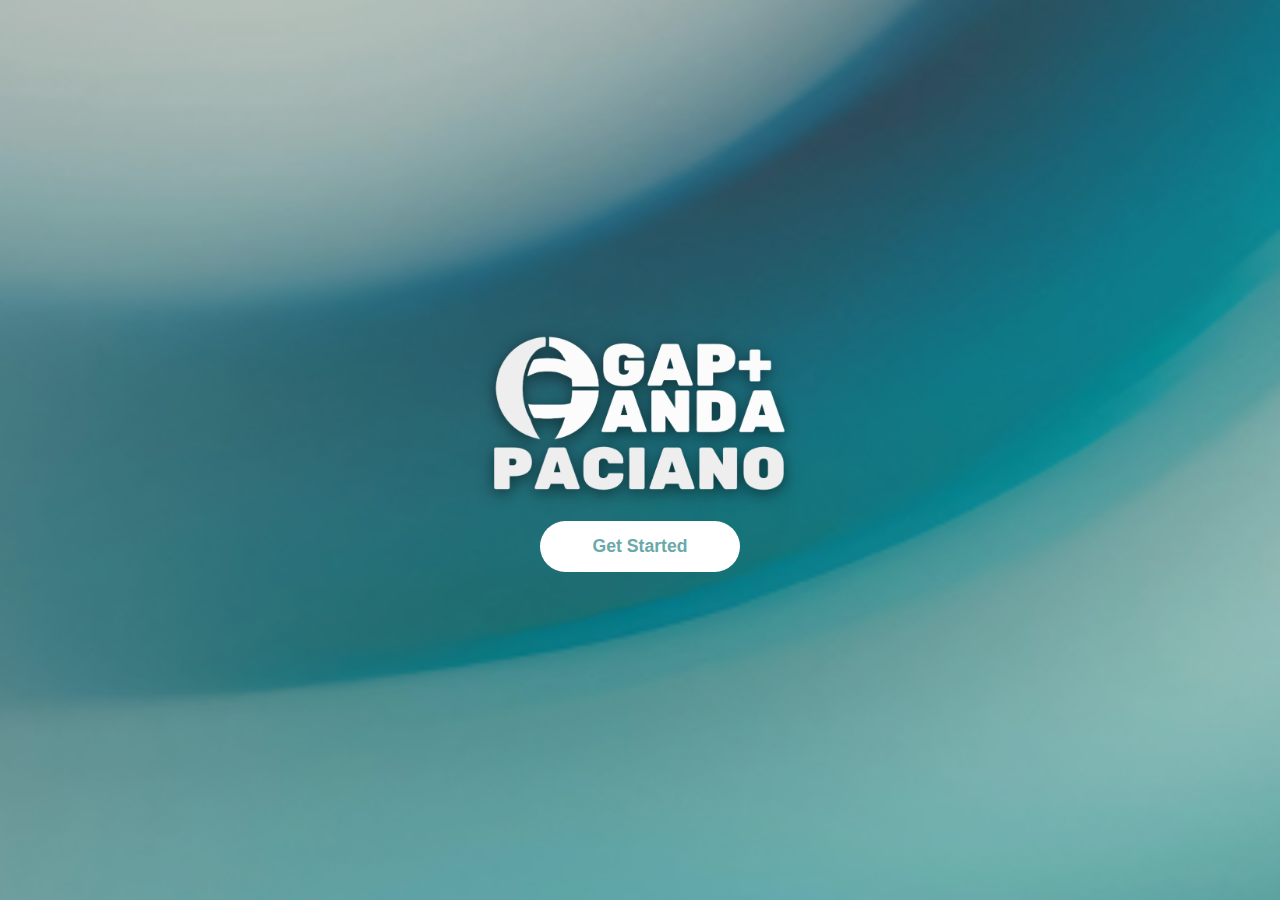
<file: index.html>
<!DOCTYPE html>
<html lang="en">
<head>
  <meta charset="UTF-8" />
  <meta name="viewport" content="width=device-width, initial-scale=1.0, maximum-scale=1.0, user-scalable=no" />
  <title>Emergency Assistant App</title>
  <link rel="stylesheet" href="style.css" />
</head>
<body>
  <div class="app">

    <!-- This is the main page with the logo -->
    <section id="homePage" class="page active">
      <div class="home-container">
        <img src="logo.png" alt="App Logo" class="home-logo" />
        <button id="startButton" class="get-started-btn">Get Started</button>
      </div>
    </section>

    <!-- This serves as the login page -->
    <section id="loginPage" class="page hidden">
      <header>
        <div class="container">
  <div class="heading">Sign In</div>
  <form class="form" action="">
    <input
      placeholder="E-mail"
      id="email"
      name="email"
      type="email"
      class="input"
      required=""
    />
    <input
      placeholder="Password"
      id="password"
      name="password"
      type="password"
      class="input"
      required=""
    />
    <span class="forgot-password"><a href="#">Forgot Password ?</a></span>
    <input value="Sign In" type="submit" class="login-button" />
  </form>
  <div class="social-account-container">
    <span class="title">Or Sign in with</span>
    <div class="social-accounts">
      <button class="social-button google">
        <svg
          viewBox="0 0 488 512"
          height="1em"
          xmlns="http://www.w3.org/2000/svg"
          class="svg"
        >
          <path
            d="M488 261.8C488 403.3 391.1 504 248 504 110.8 504 0 393.2 0 256S110.8 8 248 8c66.8 0 123 24.5 166.3 64.9l-67.5 64.9C258.5 52.6 94.3 116.6 94.3 256c0 86.5 69.1 156.6 153.7 156.6 98.2 0 135-70.4 140.8-106.9H248v-85.3h236.1c2.3 12.7 3.9 24.9 3.9 41.4z"
          ></path>
        </svg>
      </button>
      <button class="social-button apple">
        <svg
          viewBox="0 0 384 512"
          height="1em"
          xmlns="http://www.w3.org/2000/svg"
          class="svg"
        >
          <path
            d="M318.7 268.7c-.2-36.7 16.4-64.4 50-84.8-18.8-26.9-47.2-41.7-84.7-44.6-35.5-2.8-74.3 20.7-88.5 20.7-15 0-49.4-19.7-76.4-19.7C63.3 141.2 4 184.8 4 273.5q0 39.3 14.4 81.2c12.8 36.7 59 126.7 107.2 125.2 25.2-.6 43-17.9 75.8-17.9 31.8 0 48.3 17.9 76.4 17.9 48.6-.7 90.4-82.5 102.6-119.3-65.2-30.7-61.7-90-61.7-91.9zm-56.6-164.2c27.3-32.4 24.8-61.9 24-72.5-24.1 1.4-52 16.4-67.9 34.9-17.5 19.8-27.8 44.3-25.6 71.9 26.1 2 49.9-11.4 69.5-34.3z"
          ></path>
        </svg>
      </button>
      <button class="social-button twitter">
        <svg
          viewBox="0 0 512 512"
          height="1em"
          xmlns="http://www.w3.org/2000/svg"
          class="svg"
        >
          <path
            d="M389.2 48h70.6L305.6 224.2 487 464H345L233.7 318.6 106.5 464H35.8L200.7 275.5 26.8 48H172.4L272.9 180.9 389.2 48zM364.4 421.8h39.1L151.1 88h-42L364.4 421.8z"
          ></path>
        </svg>
      </button>
    </div>
  </div>
  <span class="agreement"><a href="#">Learn User License Agreement</a></span>
</div>

  <script>
    const homePage = document.getElementById('homePage');
    const loginPage = document.getElementById('loginPage');
    const startButton = document.getElementById('startButton');
    const loginForm = document.getElementById('loginForm');
    const loginMessage = document.getElementById('loginMessage');

    // Navigate to login
    startButton.addEventListener('click', () => {
      homePage.classList.add('hidden');
      loginPage.classList.remove('hidden');
    });

    // Simple login logic
    loginForm.addEventListener('submit', (e) => {
      e.preventDefault();
      const username = document.getElementById('username').value.trim();
      const password = document.getElementById('password').value.trim();

      if (email === "rajoalfonso@gmail.com" && password === "1234") {
        loginMessage.textContent = "Login successful!";
      } else {
        loginMessage.textContent = "Invalid credentials.";
      }
    });
  </script>
</body>
</html>
</file>
<file: style.css>
/* MOBILE-ONLY RESET */
* {
  margin: 0;
  padding: 0;
  box-sizing: border-box;
  font-family: 'Poppins', sans-serif;
}

body, html {
  height: 100%;
  background: #000;
  overflow: hidden;
}

/* APP CONTAINER */
.app {
  width: 100vw;
  height: 100vh;
  background: url('canvabg.png') no-repeat center center/cover;
  display: flex;
  flex-direction: column;
  justify-content: center;
  align-items: center;

  color: #fff;
}

/* PAGE STATES */
.page {
  width: 100%;
  height: 100%;
  position: absolute;
  top: 0; left: 0;
  display: flex;
  flex-direction: column;
  justify-content: center;
  align-items: center;
  backdrop-filter: brightness(0.9);
  transition: opacity 0.4s ease, transform 0.3s ease;
}

.hidden {
  display: none;
}

/* HOME PAGE */
.home-container {
  text-align: center;
  width: 85%;
  max-width: 400px;
  display: flex;
  flex-direction: column;
  justify-content: center;  
  align-items: center;
  height: 100%;
}

.home-logo {
  width: 80vw;
  max-width: 300px;
  margin-bottom: 2vh;
  filter: drop-shadow(0 4px 8px rgba(0,0,0,0.5));
}

.get-started-btn {
  background: #fff;
  color: #69a9aa;
  border: none;
  padding: 15px 0;
  width: 50%;
  border-radius: 30px;
  font-size: 1.1rem;
  font-weight: 600;
  cursor: pointer;
  transition: 0.3s;
}

.get-started-btn:hover {
  background: #f1f1f1;
}

/* LOGIN PAGE */
header {
  width: 100%;
  text-align: center;
}

.container {
  max-width: 350px;
  background: #f8f9fd;
  background: linear-gradient(
    0deg,
    rgb(255, 255, 255) 0%,
    rgb(244, 247, 251) 100%
  );
  border-radius: 40px;
  padding: 25px 35px;
  border: 5px solid rgb(255, 255, 255);
  box-shadow: #69a9aa 0px 30px 30px -20px;
  margin: 20px;
}

.heading {
  text-align: center;
  font-weight: 900;
  font-size: 30px;
  color: #69a9aa;
}

.form {
  margin-top: 20px;
}

.form .input {
  width: 100%;
  background: white;
  border: none;
  padding: 15px 20px;
  border-radius: 20px;
  margin-top: 15px;
  box-shadow: #cff0ff 0px 10px 10px -5px;
  border-inline: 2px solid transparent;
}

.form .input::-moz-placeholder {
  color: rgb(170, 170, 170);
}

.form .input::placeholder {
  color: rgb(170, 170, 170);
}

.form .input:focus {
  outline: none;
  border-inline: 2px solid #12b1d1;
}

.form .forgot-password {
  display: block;
  margin-top: 10px;
  margin-left: 10px;
}

.form .forgot-password a {
  font-size: 11px;
  color: #69a9aa;
  text-decoration: none;
}

.form .login-button {
  display: block;
  width: 100%;
  font-weight: bold;
  background: linear-gradient(
    45deg,
    #69a9aa 0%,
    rgb(18, 177, 209) 100%
  );
  color: white;
  padding-block: 15px;
  margin: 20px auto;
  border-radius: 20px;
  box-shadow: rgba(133, 189, 215, 0.8784313725) 0px 20px 10px -15px;
  border: none;
  transition: all 0.2s ease-in-out;
}

.form .login-button:hover {
  transform: scale(1.03);
  box-shadow: rgba(133, 189, 215, 0.8784313725) 0px 23px 10px -20px;
}

.form .login-button:active {
  transform: scale(0.95);
  box-shadow: rgba(133, 189, 215, 0.8784313725) 0px 15px 10px -10px;
}

.social-account-container {
  margin-top: 25px;
}

.social-account-container .title {
  display: block;
  text-align: center;
  font-size: 10px;
  color: rgb(170, 170, 170);
}

.social-account-container .social-accounts {
  width: 100%;
  display: flex;
  justify-content: center;
  gap: 15px;
  margin-top: 5px;
}

.social-account-container .social-accounts .social-button {
  background: linear-gradient(45deg, #69a9aa 0%, #cad2ce 100%);
  border: 5px solid white;
  padding: 5px;
  border-radius: 50%;
  width: 40px;
  aspect-ratio: 1;
  display: grid;
  place-content: center;
  box-shadow: rgba(133, 189, 215, 0.8784313725) 0px 12px 10px -8px;
  transition: all 0.2s ease-in-out;
}

.social-account-container .social-accounts .social-button .svg {
  fill: white;
  margin: auto;
}

.social-account-container .social-accounts .social-button:hover {
  transform: scale(1.2);
}

.social-account-container .social-accounts .social-button:active {
  transform: scale(0.9);
}

.agreement {
  display: block;
  text-align: center;
  margin-top: 15px;
}

.agreement a {
  text-decoration: none;
  color: #69a9aa;
  font-size: 9px;
}
</file>
